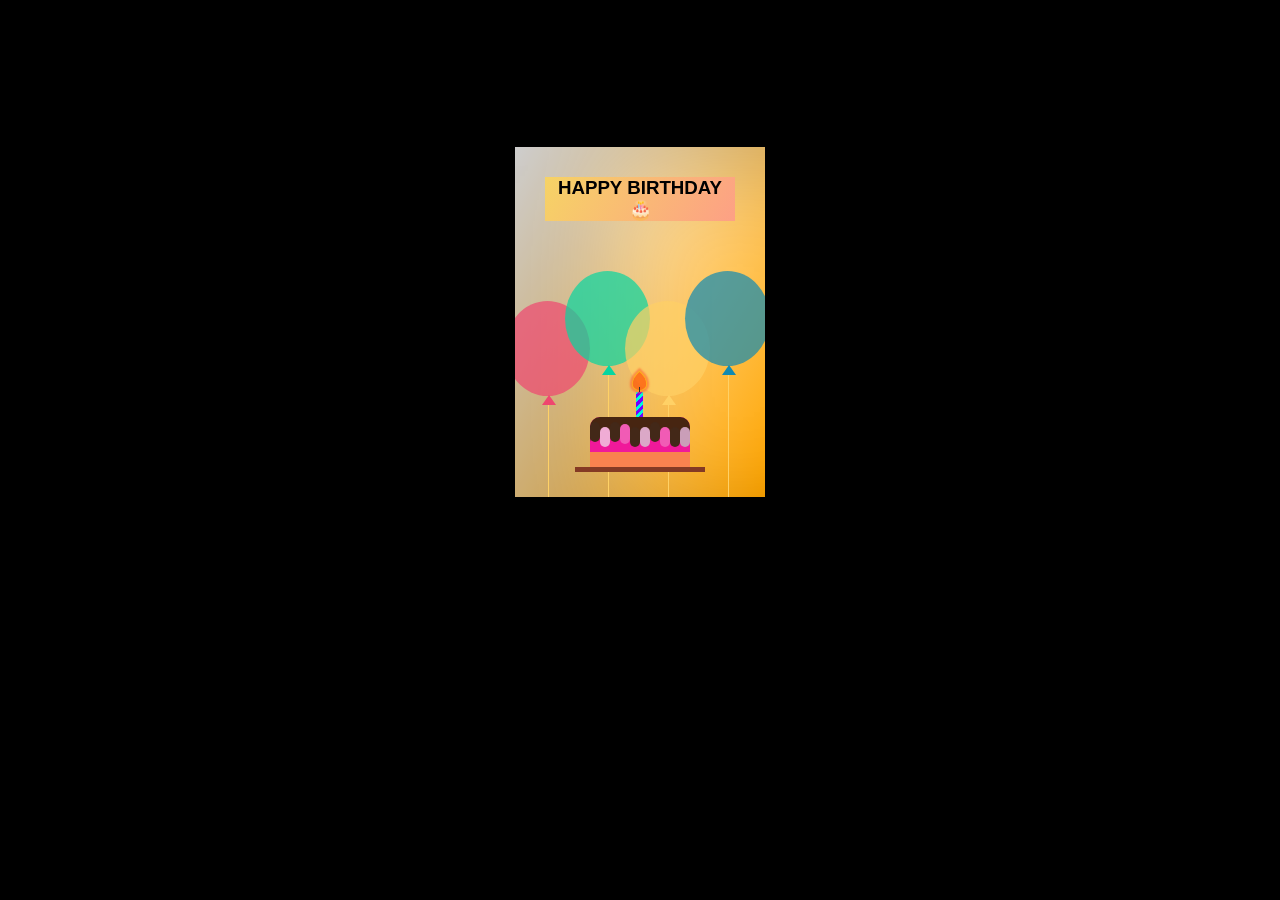
<file: index.html>
<!DOCTYPE html>
<html lang="en">

<head>
  <meta charset="UTF-8" />
  <meta http-equiv="X-UA-Compatible" content="IE=Edge" />
  <meta name="viewport" content="width=device-width, initial-scale=1" />
  <title>Greeting Card</title>
  <link rel="stylesheet" href="style.css" />
  <meta name="twitter:card" content="summary" />
    <meta property="og:title" content="Wish Card" />
    <meta property="og:site_name" content="Wish Card" />
    <meta property="og:url" content="http://wishcard.free.nf/C2.php?code=8eDGZEQI" />
    <meta property="og:image" content="http://wishcard.free.nf/bgimg/wishcard.jpg" />
    <meta property="og:image:width" content="402" />
    <meta property="og:image:height" content="548" />
    <meta property="og:type" content="website" />
    <meta name="robots" content="noindex,nofollow">
<body>
  <h2>Click this card</h2>
  <div class="body">
    <div class="birthdayCard">
      <div class="cardFront">
      <h3 id='title' class='happy'>HAPPY BIRTHDAY 🎂</h3>        <!-- <h3 class="happy">HAPPY BIRTH 🎂</h3> -->
        <div class="balloons">
          <div class="balloonOne"></div>
          <div class="balloonTwo"></div>
          <div class="balloonThree"></div>
          <div class="balloonFour"></div>
        </div>
        <div class="plate">
          <div class="cake"></div>
          <div class="flame"></div>
        </div>
      </div>
      <div class="cardInside">
        <!-- <h3 class="back">HAPPY BIRTHDAY 🎂</h3> -->
        <h3 id='title' class='back'>HAPPY BIRTHDAY 🎂</h3><p id='title'>SRIKAR POLEPALLI</p><p id='desc'>WISH YOU MANY MORE HAPPY RETURNS OF THE DAY</p><p id='name' class='name'>Naga Sasank </p>      </div>
    </div>
  </div>
   <!-- <script src="script.js"></script> -->
</body>

</html>
</file>
<file: style.css>
body {
 background-color: #000;
}

.body {
 display: flex;
 align-items: center;
 justify-content: center;
 margin-top: 100px;
}

h2 {
 animation: 1s blink linear infinite;
 display: flex;
 justify-content: center;
}

.birthdayCard {
 position: relative;
 width: 250px;
 height: 350px;
 cursor: pointer;
 transform-style: preserve-3d;
 transform: perspective(2500px);
 transition: 1s;
}

.cardFront {
 position: relative;
 background-image: linear-gradient(120deg, white 0%, orange 100%);

 width: 250px;
 height: 350px;
 overflow: hidden;
 transform-origin: left;
 box-shadow: inset 100px 20px 100px rgba(0, 0, 0, .2), 30px 0 50px rgba(0, 0, 0, 0.4);
 transition: .6s;
}

.happy {
 font-family: Tahoma, sans-serif;
 text-align: center;
 margin: 30px;
 background-image: linear-gradient(120deg, #f6d365 0%, #fda085 100%);
 transition: .1s;
}

.balloons {
 position: absolute;
}

.balloonOne,
.balloonTwo,
.balloonThree,
.balloonFour {
 position: absolute;
 width: 85px;
 height: 95px;
 border-radius: 50%;
}

.balloonOne {
 background-color: rgb(239, 71, 111, 0.7);
 left: -10px;
 top: 50px;
}

.balloonTwo {
 background-color: rgb(6, 214, 160, 0.7);
 left: 50px;
 top: 20px;
}

.balloonThree {
 background-color: rgb(255, 209, 102, 0.7);
 left: 110px;
 top: 50px;
}

.balloonFour {
 background-color: rgb(17, 138, 178, 0.7);
 left: 170px;
 top: 20px;
}


.balloonOne:before,
.balloonTwo:before,
.balloonThree:before,
.balloonFour:before {
 content: "";
 position: absolute;
 width: 1px;
 height: 155px;
 background-color: #ffd166;
 top: 95px;
 left: 43px;
}

.balloonOne:after,
.balloonTwo:after,
.balloonThree:after,
.balloonFour:after {
 content: "";
 position: absolute;
 border-right: 7px solid transparent;
 border-left: 7px solid transparent;
 top: 94px;
 left: 37px;
}

.balloonOne:after {
 border-bottom: 10px solid #ef476f;
}

.balloonTwo:after {
 border-bottom: 10px solid #06d6a0;
}

.balloonThree:after {
 border-bottom: 10px solid #ffd166;
}

.balloonFour:after {
 border-bottom: 10px solid #118ab2;
}

/* Cake code start */

.plate {
  position: absolute;
  width: 130px;
  height: 5px;
  background-color: #843a24;
  left: 60px;
  top: 320px;
}

.cake {
  position: absolute;
  overflow: hidden;
  width: 100px;
  height: 50px;
  background-color: #f0199a;
  border-radius: 10px 10px 0 0;
  top: -50px;
  left: 15px;
  box-shadow: inset 0 -15px #f9824f, inset 0 15px #472511;
}

.cake:before {
  content: "";
  position: absolute;
  background-color: #432818;
  width: 10px;
  height: 20px;
  top: 5px;
  border-radius: 20px;
  box-shadow: 10px 5px #f0acd5, 20px 0px #432818, 30px 2px #f15bb5,
    40px 5px #432818, 50px 5px #dba8c7, 60px 0px #432818, 70px 5px #f15bb5,
    80px 5px #432818, 90px 5px #ca9eb8;
}

.plate:before {
  content: "";
  position: absolute;
  background: repeating-linear-gradient(
    -45deg,
    #7300ff,
    #7300ff 3px,
    #00ffdd 3px,
    #00f5d4 6px
  );
  width: 7px;
  height: 25px;
  top: -75px;
  left: 61px;
}

.plate:after {
  content: "";
  position: absolute;
  width: 1px;
  height: 5px;
  background-color: #333;
  top: -80px;
  left: 64px;
}

.flame {
    position: absolute;
    background-color: #ff5100;
    border: 1px solid #ffa500;
    border-radius: 80% 0 55% 50% / 55% 0 80% 50%;
    transform: rotate(-45deg);
    width:15px;
    height:15px;
    opacity:0.7;
    top:-93px;
    left:56px;
    box-shadow: 0px 0px 2px 2px #ff652edb;
    animation: flame 30ms 200ms ease-in infinite alternate;
  }

  @keyframes flame {
    0%{
        transform: rotate(-45deg);
    }
    20%{
        transform: rotate(-50deg);
    }
    40%{
        transform: rotate(-44deg);
    }
    60%{
        transform: rotate(-45deg) scaleY(1.04);
    }
    80%{
        transform: rotate(-47deg) scaleY(0.92);
    }
    100%{
        transform: rotate(-50deg);
    }
  }
/* cake code end */

.cardInside {
 position: absolute;
 background-image: linear-gradient(180deg, white 0%, orange 100%);

 width: 250px;
 height: 350px;
 z-index: -1;
 left: 0;
 top: 0;
 box-shadow: inset 100px 20px 100px rgba(0, 0, 0, 0.2);
}

p {
 font-family: cursive;
 margin: 12px 8px 8px 18px;
 color: #000;
}

#desc{
    /* border: 2px solid #ef476f; */
    font-size: medium;
    height: 150px;
    overflow-y: scroll;
    -ms-overflow-style: none;  /* IE and Edge */
    scrollbar-width: none; 
}

#desc::-webkit-scrollbar {
    display: none;
}

.name {
 position: absolute;
 left: 125px;
 /* top: 200px; */
 color: #333;
 text-decoration: underline;
 width: 95px;
}

.back {
 font-family: Tahoma, sans-serif;
 color: #333;
 text-align: center;
 margin: 20px;
 outline-color: #333;
 outline-style: dashed;
}

.birthdayCard:hover {
 transform: perspective(2500px) rotate(5deg);
 box-shadow: inset 100px 20px 100px rgba(0, 0, 0, .2), 0 10px 100px rgba(0, 0, 0, 0.5);
}

.birthdayCard:hover .cardFront {
 transform: rotateY(-160deg);
}

.birthdayCard:hover .happy {
 visibility: hidden;
}

@keyframes blink {
 0% {
  color: white;
 }

 20% {
  color: yellow;
 }

 40% {
  color: greenyellow;
 }

 60% {
  color: red;
 }

 80% {
  color: hotpink;
 }

 100% {
  color: blue;
 }
}
footer{
 font-size: 10px;
 color: white;
 position: absolute;
 bottom: 0px;
}
footer a{
 color: white;
}
</file>
